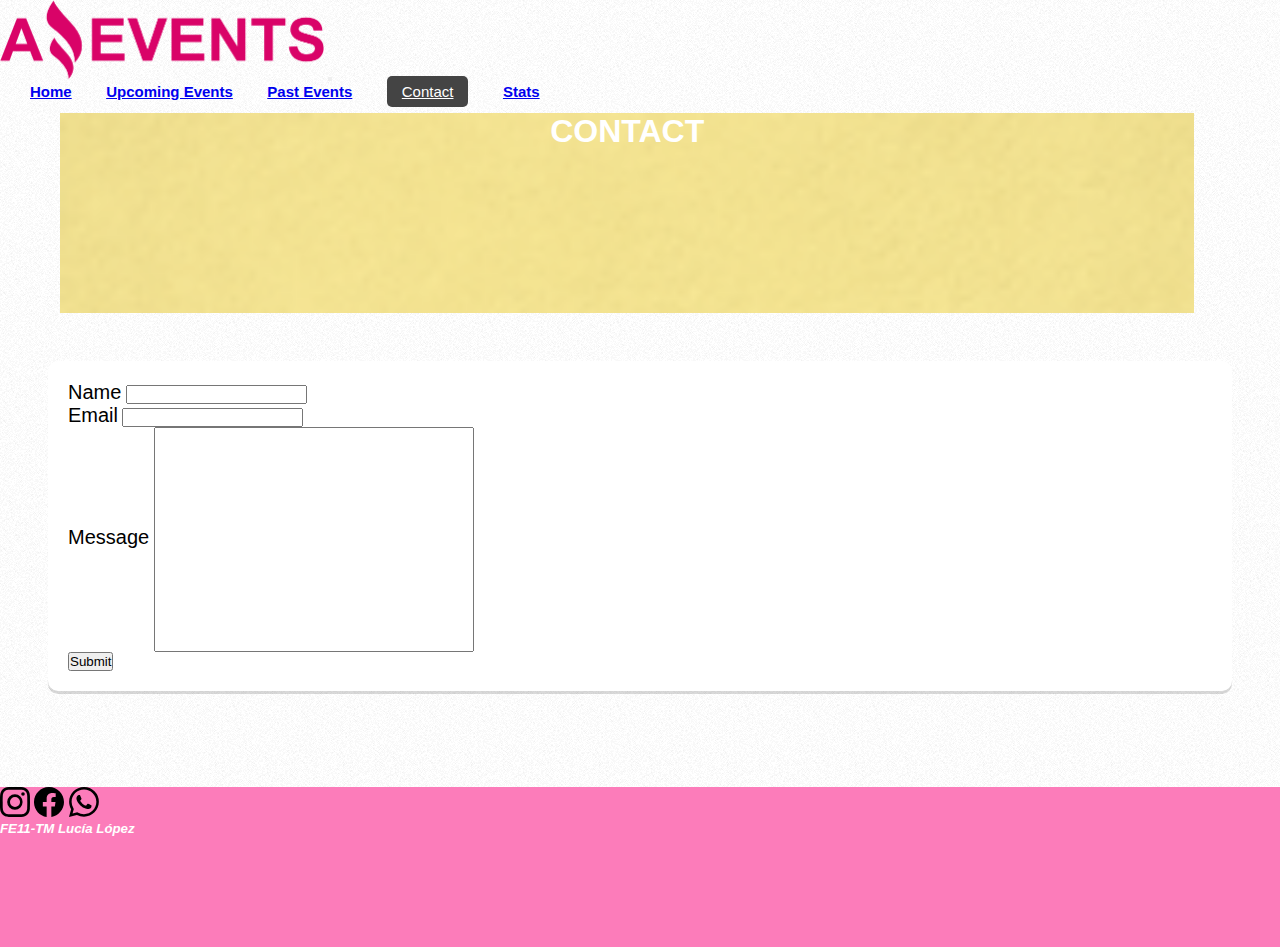
<file: contact.html>
<!DOCTYPE html>
<html lang="en">
<head>
    <meta charset="UTF-8">
    <meta http-equiv="X-UA-Compatible" content="IE=edge">
    <meta name="viewport" content="width=device-width, initial-scale=1.0">
    <title>Amazing Events | Contact</title>
    <link rel="shortcut icon" href="./assets/Diseño-sin-título-_5_.ico">
    <link rel="stylesheet" href="./CSS/style.css">
    <link href="https://cdn.jsdelivr.net/npm/bootstrap@5.3.0-alpha1/dist/css/bootstrap.min.css" rel="stylesheet" integrity="sha384-GLhlTQ8iRABdZLl6O3oVMWSktQOp6b7In1Zl3/Jr59b6EGGoI1aFkw7cmDA6j6gD" crossorigin="anonymous">
</head>
<body>
    <div id="header-wrapper">
        <nav class="navbar navbar-expand-lg ">
        <div class="container-fluid m-5">
            <img src="./assets/Logo_Amazing_Events.png" alt="logo" width="324" height="79">
            <button class="navbar-toggler" type="button" data-bs-toggle="collapse" data-bs-target="#navbarNav" aria-controls="navbarNav" aria-expanded="false" aria-label="Toggle navigation">
                <span class="navbar-toggler-icon"></span>
            </button>
            <div class="collapse navbar-collapse" id="navbarNav">
                <ul class="navbar-nav">
                    <li class="nav-item">
                      <a class="nav-link" href="index.html" id="one">Home</a>
                    </li>
                    <li class="nav-item">
                      <a class="nav-link" href="upcomingEvents.html" id="two">Upcoming Events</a>
                    </li>
                    <li class="nav-item">
                      <a class="nav-link" href="pastEvents.html" id="three">Past Events</a>
                    </li>
                    <li class="nav-item">
                      <a class="nav-link active text-light" aria-current="page" href="#">Contact</a>
                    </li>
                    <li class="nav-item">
                      <a class="nav-link" href="stats.html" id="four">Stats</a>
                    </li>
                  </ul>
            </div>    
        </div>
       </nav>
    </div>
    <header>
            <div id="carouselExample" class="carousel slide ">
                <div class="carousel-inner h-100">
                  <div class="carousel-item active" style="background-image: url(./assets/4.png);">
                    <div class="row">
                        <div class="my-auto text-center">
                            <h1 class="text-center p-5">CONTACT</h1>
                        </div>
                    </div>
                  </div>
                  <div class="carousel-item" style="background-image: url(./assets/5.png);">
                    <div class="row">
                        <div class="my-auto text-center">
                            <h1 class="text-center p-5">STATS</h1>
                        </div>
                    </div>
                  </div>
                  <div class="carousel-item" style="background-image: url(./assets/1.png);">
                    <div class="row">
                        <div class="my-auto text-center">
                            <h1 class="text-center p-5">HOME</h1>
                        </div>
                    </div>
                  </div>
                  <div class="carousel-item" style="background-image: url(./assets/2.png);">
                    <div class="row">
                        <div class="my-auto text-center">
                            <h1 class="text-center p-5">UP COMING EVENTS</h1>
                        </div>
                    </div>
                  </div>
                  <div class="carousel-item" style="background-image: url(./assets/3.png);">
                    <div class="row">
                        <div class="my-auto text-center">
                            <h1 class="text-center p-5">PAST EVENTS</h1>
                        </div>
                    </div>
                  </div>
                </div>
                <a class="carousel-control-prev" role="button" href="./pastEvents.html"  data-bs-slide="prev"> 
                <span class="carousel-control-prev-icon" aria-hidden="true"></span>
                <!-- <span class="visually-hidden"></span> -->
                </a>
                <a class="carousel-control-next" role="button" href="./stats.html" data-bs-slide="next">
                    <span class="carousel-control-next-icon" aria-hidden="true"></span>
                    <span class="visually-hidden">Next</span>
                 </a> 
            </div>
    </header>
    <main>
        <div class="form d-flex justify-content-center flex-wrap">
            <form class="contact">
                <div class="mb-4">
                  <label  class="form-label">Name</label>
                  <input type="text" class="form-text" id="Inputname">
                </div>
                <div class="mb-4">
                  <label class="form-label">Email</label>
                  <input type="email" class="form-text" id="exampleInput">
                </div>
                <div class="mb-4">
                    <label  class="form-label">Message</label>
                    <input type="text" class="form-text" id="Inputtext">
                </div>
                <button type="submit" class="btn btn-warning">Submit</button>
              </form>
        </div>
    </main>
    <footer>
        <!-- footer cambiado -->
        <div class="footer" style="height: 10rem;">
            <div class="icons d-flex d-inline-flex gap-3 p-5">
                <svg xmlns="http://www.w3.org/2000/svg" width="30" height="30"  class="bi bi-instagram" viewBox="0 0 16 16">
                    <a href="https://www.instagram.com/">
                    <path d="M8 0C5.829 0 5.556.01 4.703.048 3.85.088 3.269.222 2.76.42a3.917 3.917 0 0 0-1.417.923A3.927 3.927 0 0 0 .42 2.76C.222 3.268.087 3.85.048 4.7.01 5.555 0 5.827 0 8.001c0 2.172.01 2.444.048 3.297.04.852.174 1.433.372 1.942.205.526.478.972.923 1.417.444.445.89.719 1.416.923.51.198 1.09.333 1.942.372C5.555 15.99 5.827 16 8 16s2.444-.01 3.298-.048c.851-.04 1.434-.174 1.943-.372a3.916 3.916 0 0 0 1.416-.923c.445-.445.718-.891.923-1.417.197-.509.332-1.09.372-1.942C15.99 10.445 16 10.173 16 8s-.01-2.445-.048-3.299c-.04-.851-.175-1.433-.372-1.941a3.926 3.926 0 0 0-.923-1.417A3.911 3.911 0 0 0 13.24.42c-.51-.198-1.092-.333-1.943-.372C10.443.01 10.172 0 7.998 0h.003zm-.717 1.442h.718c2.136 0 2.389.007 3.232.046.78.035 1.204.166 1.486.275.373.145.64.319.92.599.28.28.453.546.598.92.11.281.24.705.275 1.485.039.843.047 1.096.047 3.231s-.008 2.389-.047 3.232c-.035.78-.166 1.203-.275 1.485a2.47 2.47 0 0 1-.599.919c-.28.28-.546.453-.92.598-.28.11-.704.24-1.485.276-.843.038-1.096.047-3.232.047s-2.39-.009-3.233-.047c-.78-.036-1.203-.166-1.485-.276a2.478 2.478 0 0 1-.92-.598 2.48 2.48 0 0 1-.6-.92c-.109-.281-.24-.705-.275-1.485-.038-.843-.046-1.096-.046-3.233 0-2.136.008-2.388.046-3.231.036-.78.166-1.204.276-1.486.145-.373.319-.64.599-.92.28-.28.546-.453.92-.598.282-.11.705-.24 1.485-.276.738-.034 1.024-.044 2.515-.045v.002zm4.988 1.328a.96.96 0 1 0 0 1.92.96.96 0 0 0 0-1.92zm-4.27 1.122a4.109 4.109 0 1 0 0 8.217 4.109 4.109 0 0 0 0-8.217zm0 1.441a2.667 2.667 0 1 1 0 5.334 2.667 2.667 0 0 1 0-5.334z"/>
                    </a>
                </svg>
                <svg xmlns="http://www.w3.org/2000/svg" width="30" height="30"  class="bi bi-facebook" viewBox="0 0 16 16">
                    <a href="https://www.facebook.com/">
                    <path d="M16 8.049c0-4.446-3.582-8.05-8-8.05C3.58 0-.002 3.603-.002 8.05c0 4.017 2.926 7.347 6.75 7.951v-5.625h-2.03V8.05H6.75V6.275c0-2.017 1.195-3.131 3.022-3.131.876 0 1.791.157 1.791.157v1.98h-1.009c-.993 0-1.303.621-1.303 1.258v1.51h2.218l-.354 2.326H9.25V16c3.824-.604 6.75-3.934 6.75-7.951z"/>
                    </a>
                </svg>
                <svg xmlns="http://www.w3.org/2000/svg" width="30" height="30" class="bi bi-whatsapp" viewBox="0 0 16 16">
                    <a href="htt://www.whatsapp.com/"><path d="M13.601 2.326A7.854 7.854 0 0 0 7.994 0C3.627 0 .068 3.558.064 7.926c0 1.399.366 2.76 1.057 3.965L0 16l4.204-1.102a7.933 7.933 0 0 0 3.79.965h.004c4.368 0 7.926-3.558 7.93-7.93A7.898 7.898 0 0 0 13.6 2.326zM7.994 14.521a6.573 6.573 0 0 1-3.356-.92l-.24-.144-2.494.654.666-2.433-.156-.251a6.56 6.56 0 0 1-1.007-3.505c0-3.626 2.957-6.584 6.591-6.584a6.56 6.56 0 0 1 4.66 1.931 6.557 6.557 0 0 1 1.928 4.66c-.004 3.639-2.961 6.592-6.592 6.592zm3.615-4.934c-.197-.099-1.17-.578-1.353-.646-.182-.065-.315-.099-.445.099-.133.197-.513.646-.627.775-.114.133-.232.148-.43.05-.197-.1-.836-.308-1.592-.985-.59-.525-.985-1.175-1.103-1.372-.114-.198-.011-.304.088-.403.087-.088.197-.232.296-.346.1-.114.133-.198.198-.33.065-.134.034-.248-.015-.347-.05-.099-.445-1.076-.612-1.47-.16-.389-.323-.335-.445-.34-.114-.007-.247-.007-.38-.007a.729.729 0 0 0-.529.247c-.182.198-.691.677-.691 1.654 0 .977.71 1.916.81 2.049.098.133 1.394 2.132 3.383 2.992.47.205.84.326 1.129.418.475.152.904.129 1.246.08.38-.058 1.171-.48 1.338-.943.164-.464.164-.86.114-.943-.049-.084-.182-.133-.38-.232z"/></a>            
                </svg> 
            </div>
            <div class="cohort d-inline-flex justify-content-center" id="cohort">
                <h5>FE11-TM Lucía López</h5>
            </div>   
        </div>
    </footer>
    <script src="https://cdn.jsdelivr.net/npm/bootstrap@5.3.0-alpha1/dist/js/bootstrap.bundle.min.js" integrity="sha384-w76AqPfDkMBDXo30jS1Sgez6pr3x5MlQ1ZAGC+nuZB+EYdgRZgiwxhTBTkF7CXvN" crossorigin="anonymous"></script>
</body>
</html>
</file>
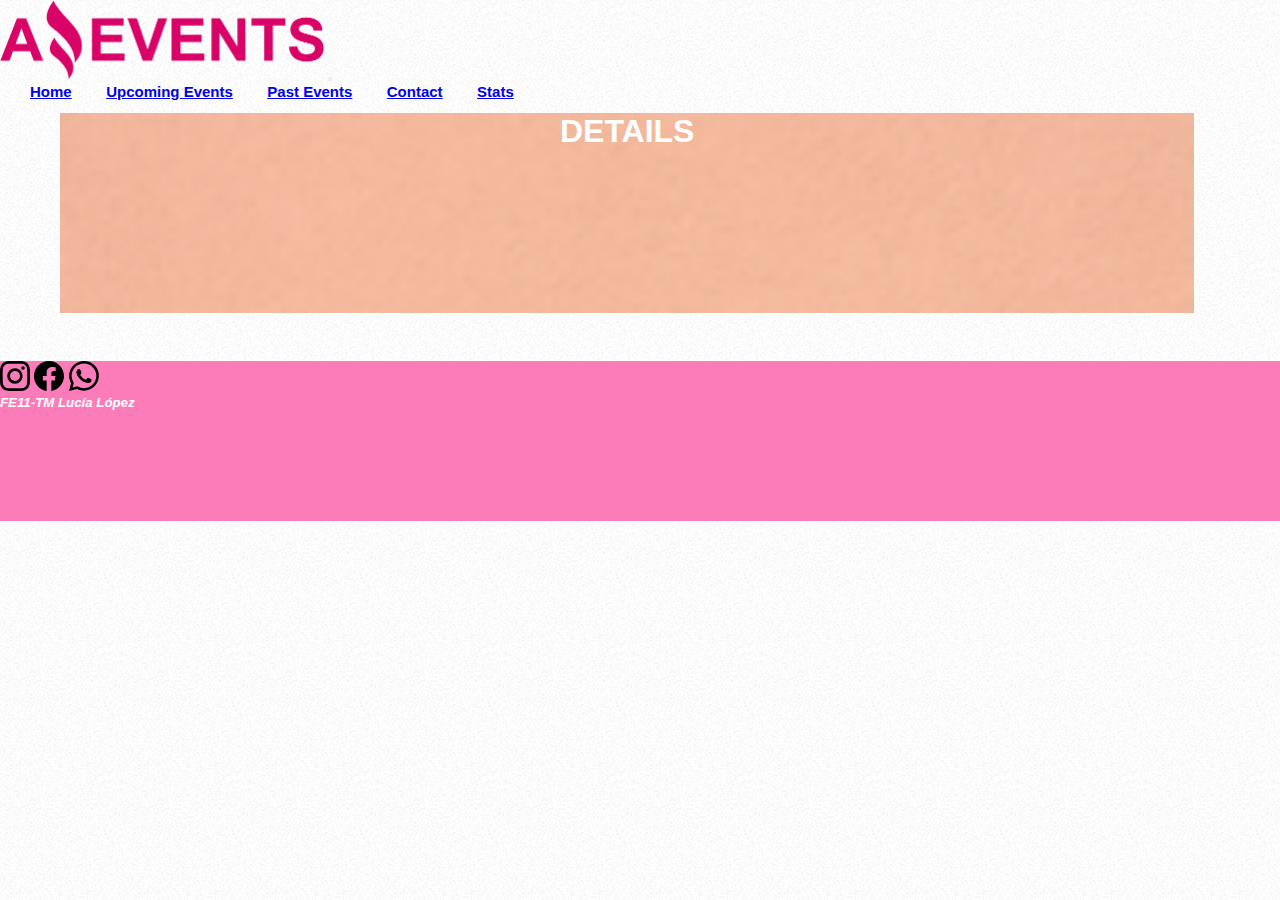
<file: details.html>
<!DOCTYPE html>
<html lang="en">
<head>
    <meta charset="UTF-8">
    <meta http-equiv="X-UA-Compatible" content="IE=edge">
    <meta name="viewport" content="width=device-width, initial-scale=1.0">
    <title>Amazing Events | Details</title>
    <link rel="shortcut icon" href="./assets/Diseño-sin-título-_5_.ico">
    <link rel="stylesheet" href="./CSS/style.css">
    <link href="https://cdn.jsdelivr.net/npm/bootstrap@5.3.0-alpha1/dist/css/bootstrap.min.css" rel="stylesheet" integrity="sha384-GLhlTQ8iRABdZLl6O3oVMWSktQOp6b7In1Zl3/Jr59b6EGGoI1aFkw7cmDA6j6gD" crossorigin="anonymous">
</head>
<body>
    <div id="header-wrapper">
        <nav class="navbar navbar-expand-lg ">
        <div class="container-fluid m-5">
            <img src="./assets/Logo_Amazing_Events.png" alt="logo" width="324" height="79">
            <button class="navbar-toggler" type="button" data-bs-toggle="collapse" data-bs-target="#navbarNav" aria-controls="navbarNav" aria-expanded="false" aria-label="Toggle navigation">
                <span class="navbar-toggler-icon"></span>
            </button>
            <div class="collapse navbar-collapse" id="navbarNav">
                <ul class="navbar-nav">
                    <li class="nav-item">
                      <a class="nav-link" href="index.html">Home</a>
                    </li>
                    <li class="nav-item">
                      <a class="nav-link" href="upcomingEvents.html">Upcoming Events</a>
                    </li>
                    <li class="nav-item">
                      <a class="nav-link" href="pastEvents.html">Past Events</a>
                    </li>
                    <li class="nav-item">
                      <a class="nav-link" href="contact.html">Contact</a>
                    </li>
                    <li class="nav-item">
                      <a class="nav-link" href="stats.html">Stats</a>
                    </li>
                  </ul>
            </div>    
        </div>
       </nav>
    </div>
    <header>
      <div id="carouselExample" class="carousel slide ">
          <div class="carousel-inner h-100">
            <div class="carousel-item active" style="background-image: url(./assets/6.png);">
              <div class="row">
                  <div class="my-auto text-center">
                      <h1 class="text-center p-5">DETAILS</h1>
                  </div>
              </div>
            </div>
            <div class="carousel-item" style="background-image: url(./assets/1.png);">
              <div class="row">
                  <div class="my-auto text-center">
                      <h1 class="text-center p-5">HOME</h1>
                  </div>
              </div>
            </div>
            <div class="carousel-item" style="background-image: url(./assets/2.png);">
              <div class="row">
                  <div class="my-auto text-center">
                      <h1 class="text-center p-5">UPCOMING EVENTS</h1>
                  </div>
              </div>
            </div>
            <div class="carousel-item" style="background-image: url(./assets/3.png);">
              <div class="row">
                  <div class="my-auto text-center">
                      <h1 class="text-center p-5">PAST EVENTS</h1>
                  </div>
              </div>
            </div>
            <div class="carousel-item" style="background-image: url(./assets/4.png);">
              <div class="row">
                  <div class="my-auto text-center">
                      <h1 class="text-center p-5">CONTACT</h1>
                  </div>
              </div>
            </div>
            <div class="carousel-item" style="background-image: url(./assets/5.png);">
              <div class="row">
                  <div class="my-auto text-center">
                      <h1 class="text-center p-5">STATS</h1>
                  </div>
              </div>
            </div>
          </div>
          <a class="carousel-control-prev" role="button" href="./index.html"  data-bs-slide="prev"> 
            <span class="carousel-control-prev-icon" aria-hidden="true"></span>
            <span class="visually-hidden"></span>
        </a>
        <a class="carousel-control-next" role="button" href="./index.html" data-bs-slide="next">
            <span class="carousel-control-next-icon" aria-hidden="true"></span>
            <span class="visually-hidden">Next</span>
        </a> 
      </div>
  </header>
    <main class="details d-flex justify-content-center">
      <div class="card" style="width: 18rem;" id="cardDetail">
        <!-- Aquí van las cards details -->
      </div>  
    </main>
    <footer>
      <div class="footer" style="height: 10rem;">
          <div class="icons d-flex d-inline-flex gap-3 p-5">
              <svg xmlns="http://www.w3.org/2000/svg" width="30" height="30"  class="bi bi-instagram" viewBox="0 0 16 16">
                  <a href="https://www.instagram.com/">
                  <path d="M8 0C5.829 0 5.556.01 4.703.048 3.85.088 3.269.222 2.76.42a3.917 3.917 0 0 0-1.417.923A3.927 3.927 0 0 0 .42 2.76C.222 3.268.087 3.85.048 4.7.01 5.555 0 5.827 0 8.001c0 2.172.01 2.444.048 3.297.04.852.174 1.433.372 1.942.205.526.478.972.923 1.417.444.445.89.719 1.416.923.51.198 1.09.333 1.942.372C5.555 15.99 5.827 16 8 16s2.444-.01 3.298-.048c.851-.04 1.434-.174 1.943-.372a3.916 3.916 0 0 0 1.416-.923c.445-.445.718-.891.923-1.417.197-.509.332-1.09.372-1.942C15.99 10.445 16 10.173 16 8s-.01-2.445-.048-3.299c-.04-.851-.175-1.433-.372-1.941a3.926 3.926 0 0 0-.923-1.417A3.911 3.911 0 0 0 13.24.42c-.51-.198-1.092-.333-1.943-.372C10.443.01 10.172 0 7.998 0h.003zm-.717 1.442h.718c2.136 0 2.389.007 3.232.046.78.035 1.204.166 1.486.275.373.145.64.319.92.599.28.28.453.546.598.92.11.281.24.705.275 1.485.039.843.047 1.096.047 3.231s-.008 2.389-.047 3.232c-.035.78-.166 1.203-.275 1.485a2.47 2.47 0 0 1-.599.919c-.28.28-.546.453-.92.598-.28.11-.704.24-1.485.276-.843.038-1.096.047-3.232.047s-2.39-.009-3.233-.047c-.78-.036-1.203-.166-1.485-.276a2.478 2.478 0 0 1-.92-.598 2.48 2.48 0 0 1-.6-.92c-.109-.281-.24-.705-.275-1.485-.038-.843-.046-1.096-.046-3.233 0-2.136.008-2.388.046-3.231.036-.78.166-1.204.276-1.486.145-.373.319-.64.599-.92.28-.28.546-.453.92-.598.282-.11.705-.24 1.485-.276.738-.034 1.024-.044 2.515-.045v.002zm4.988 1.328a.96.96 0 1 0 0 1.92.96.96 0 0 0 0-1.92zm-4.27 1.122a4.109 4.109 0 1 0 0 8.217 4.109 4.109 0 0 0 0-8.217zm0 1.441a2.667 2.667 0 1 1 0 5.334 2.667 2.667 0 0 1 0-5.334z"/>
                  </a>
              </svg>
              <svg xmlns="http://www.w3.org/2000/svg" width="30" height="30"  class="bi bi-facebook" viewBox="0 0 16 16">
                  <a href="https://www.facebook.com/">
                  <path d="M16 8.049c0-4.446-3.582-8.05-8-8.05C3.58 0-.002 3.603-.002 8.05c0 4.017 2.926 7.347 6.75 7.951v-5.625h-2.03V8.05H6.75V6.275c0-2.017 1.195-3.131 3.022-3.131.876 0 1.791.157 1.791.157v1.98h-1.009c-.993 0-1.303.621-1.303 1.258v1.51h2.218l-.354 2.326H9.25V16c3.824-.604 6.75-3.934 6.75-7.951z"/>
                  </a>
              </svg>
              <svg xmlns="http://www.w3.org/2000/svg" width="30" height="30" class="bi bi-whatsapp" viewBox="0 0 16 16">
                  <a href="htt://www.whatsapp.com/"><path d="M13.601 2.326A7.854 7.854 0 0 0 7.994 0C3.627 0 .068 3.558.064 7.926c0 1.399.366 2.76 1.057 3.965L0 16l4.204-1.102a7.933 7.933 0 0 0 3.79.965h.004c4.368 0 7.926-3.558 7.93-7.93A7.898 7.898 0 0 0 13.6 2.326zM7.994 14.521a6.573 6.573 0 0 1-3.356-.92l-.24-.144-2.494.654.666-2.433-.156-.251a6.56 6.56 0 0 1-1.007-3.505c0-3.626 2.957-6.584 6.591-6.584a6.56 6.56 0 0 1 4.66 1.931 6.557 6.557 0 0 1 1.928 4.66c-.004 3.639-2.961 6.592-6.592 6.592zm3.615-4.934c-.197-.099-1.17-.578-1.353-.646-.182-.065-.315-.099-.445.099-.133.197-.513.646-.627.775-.114.133-.232.148-.43.05-.197-.1-.836-.308-1.592-.985-.59-.525-.985-1.175-1.103-1.372-.114-.198-.011-.304.088-.403.087-.088.197-.232.296-.346.1-.114.133-.198.198-.33.065-.134.034-.248-.015-.347-.05-.099-.445-1.076-.612-1.47-.16-.389-.323-.335-.445-.34-.114-.007-.247-.007-.38-.007a.729.729 0 0 0-.529.247c-.182.198-.691.677-.691 1.654 0 .977.71 1.916.81 2.049.098.133 1.394 2.132 3.383 2.992.47.205.84.326 1.129.418.475.152.904.129 1.246.08.38-.058 1.171-.48 1.338-.943.164-.464.164-.86.114-.943-.049-.084-.182-.133-.38-.232z"/></a>            
              </svg> 
          </div>
          <div class="cohort d-inline-flex justify-content-center" id="cohort">
              <h5>FE11-TM Lucía López</h5>
          </div>   
      </div>
  </footer>
    <script src="https://cdn.jsdelivr.net/npm/bootstrap@5.3.0-alpha1/dist/js/bootstrap.bundle.min.js" integrity="sha384-w76AqPfDkMBDXo30jS1Sgez6pr3x5MlQ1ZAGC+nuZB+EYdgRZgiwxhTBTkF7CXvN" crossorigin="anonymous"></script>
    <script type = "module" src="./JS/amazing.js"></script>
    <script type = "module" src="./JS/details.js"></script>
</body>
</html>
</file>
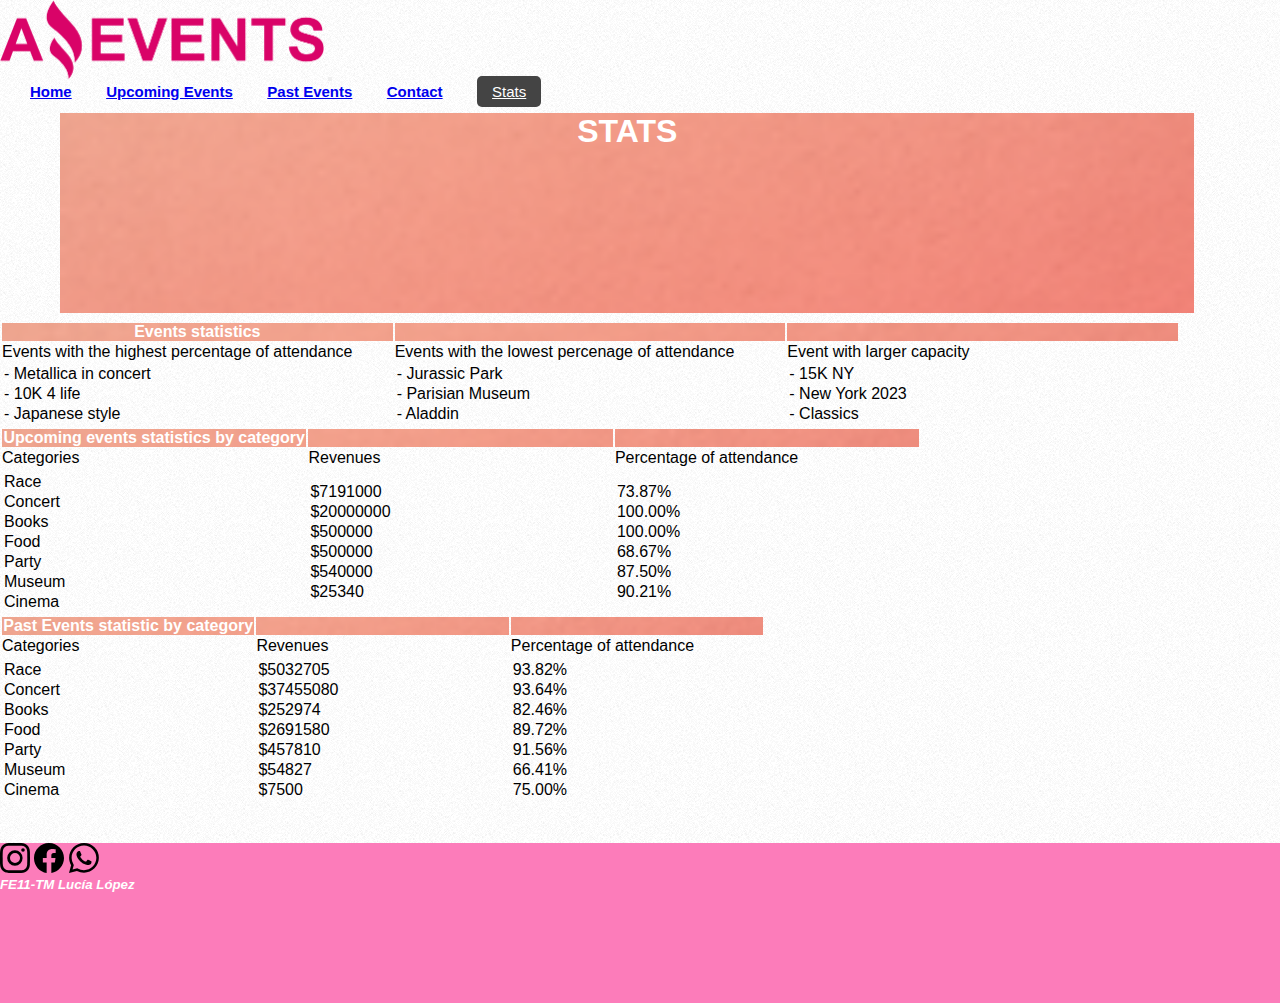
<file: stats.html>
<!DOCTYPE html>
<html lang="en">
<head>
    <meta charset="UTF-8">
    <meta http-equiv="X-UA-Compatible" content="IE=edge">
    <meta name="viewport" content="width=device-width, initial-scale=1.0">
    <title>Amazing Events | Stats</title>
    <link rel="shortcut icon" href="./assets/Diseño-sin-título-_5_.ico">
    <link rel="stylesheet" href="./CSS/style.css">
    <link href="https://cdn.jsdelivr.net/npm/bootstrap@5.3.0-alpha1/dist/css/bootstrap.min.css" rel="stylesheet" integrity="sha384-GLhlTQ8iRABdZLl6O3oVMWSktQOp6b7In1Zl3/Jr59b6EGGoI1aFkw7cmDA6j6gD" crossorigin="anonymous">
</head>
<body>
    <div id="header-wrapper">
        <nav class="navbar navbar-expand-lg ">
        <div class="container-fluid m-5">
            <img src="./assets/Logo_Amazing_Events.png" alt="logo" width="324" height="79">
            <button class="navbar-toggler" type="button" data-bs-toggle="collapse" data-bs-target="#navbarNav" aria-controls="navbarNav" aria-expanded="false" aria-label="Toggle navigation">
                <span class="navbar-toggler-icon"></span>
            </button>
            <div class="collapse navbar-collapse" id="navbarNav">
                <ul class="navbar-nav">
                    <li class="nav-item">
                      <a class="nav-link" href="index.html" id="one">Home</a>
                    </li>
                    <li class="nav-item">
                      <a class="nav-link" href="upcomingEvents.html" id="two">Upcoming Events</a>
                    </li>
                    <li class="nav-item">
                      <a class="nav-link" href="pastEvents.html" id="three">Past Events</a>
                    </li>
                    <li class="nav-item">
                      <a class="nav-link" href="contact.html" id="four">Contact</a>
                    </li>
                    <li class="nav-item">
                      <a class="nav-link active text-light" aria-current="page" href="#">Stats</a>
                    </li>
                  </ul>
            </div>    
        </div>
       </nav>
    </div>
    <header>
        <div id="carouselExample" class="carousel slide ">
            <div class="carousel-inner h-100">
              <div class="carousel-item active" style="background-image: url(./assets/5.png);">
                <div class="row">
                    <div class="my-auto text-center">
                        <h1 class="text-center p-5">STATS</h1>
                    </div>
                </div>
              </div>
              <div class="carousel-item" style="background-image: url(./assets/1.png);">
                <div class="row">
                    <div class="my-auto text-center">
                        <h1 class="text-center p-5">HOME</h1>
                    </div>
                </div>
              </div>
              <div class="carousel-item" style="background-image: url(./assets/2.png);">
                <div class="row">
                    <div class="my-auto text-center">
                        <h1 class="text-center p-5">UP COMING EVENTS</h1>
                    </div>
                </div>
              </div>
              <div class="carousel-item" style="background-image: url(./assets/3.png);">
                <div class="row">
                    <div class="my-auto text-center">
                        <h1 class="text-center p-5">PAST EVENTS</h1>
                    </div>
                </div>
              </div>
              <div class="carousel-item" style="background-image: url(./assets/4.png);">
                <div class="row">
                    <div class="my-auto text-center">
                        <h1 class="text-center p-5">CONTACT</h1>
                    </div>
                </div>
              </div> 
            </div>
            <a class="carousel-control-prev" role="button" href="./contact.html"  data-bs-slide="prev"> 
                <span class="carousel-control-prev-icon" aria-hidden="true"></span>
                <span class="visually-hidden"></span>
            </a>
            <a class="carousel-control-next" role="button" href="./index.html" data-bs-slide="next">
                <span class="carousel-control-next-icon" aria-hidden="true"></span>
                <span class="visually-hidden">Next</span>
            </a> 
        </div>
    </header>
    <main class="table d-flex justify-content-center">
        <div class="tables justify-content-center">
            <table class="table m-5" style="table-layout: fixed; width: 100%;" >
                <thead>
                    <tr>
                        <th>Events statistics</th>
                        <th></th>
                        <th></th>
                    </tr>
                </thead>
                <tbody id="tbody1">
                    <tr class="fw-bold">
                        <td style="width: 33%;">Events with the highest percentage of attendance</td>
                        <td style="width: 33%;">Events with the lowest percenage of attendance</td>
                        <td style="width: 33%;">Event with larger capacity</td>
                    </tr>
                    <tr id="most-attended-col" >
                        <td id="first-column" style="width: 33%;"></td>    
                        <td id="second-column" style="width: 33%;"></td>
                        <td id="third-column" style="width: 33%;"></td>
                    </tr>
                </tbody>
              </table>
              <table class="table m-5">
                <thead>
                    <tr>
                        <th>Upcoming events statistics by category</th>
                        <th></th>
                        <th></th>
                    </tr>
                </thead>
                <tbody id="tbody2">
                    <tr>
                        <td class="fw-bold" style="width: 33%;">Categories</td>
                        <td class="fw-bold" style="width: 33%;">Revenues</td>
                        <td class="fw-bold" style="width: 33%;">Percentage of attendance</td>
                    </tr>
                    <tr>
                        <tr id="most-attended-col2" >
                            <td id="first-column2"></td>    
                            <td id="second-column2"></td>
                            <td id="third-column2"></td>
                        </tr>
                    </tr>  
                </tbody>
              </table>
              <table class="table m-5">
                <thead>
                    <tr>
                        <th>Past Events statistic by category</th>
                        <th></th>
                        <th></th>
                    </tr>
                </thead>
                <tbody>
                    <tr>
                        <td class="fw-bold" style="width: 33%;">Categories</td>
                        <td class="fw-bold" style="width: 33%;">Revenues</td>
                        <td class="fw-bold" style="width: 33%;">Percentage of attendance</td>
                    </tr>
                    <tr>
                        <tr id="most-attended-col3" >
                            <td id="first-column3"></td>    
                            <td id="second-column3"></td>
                            <td id="third-column3"></td>
                        </tr>
                    </tr>
                </tbody>
              </table>
        </div>
    </main>
    <footer>
        <div class="footer" style="height: 10rem;">
            <div class="icons d-flex d-inline-flex gap-3 p-5">
                <svg xmlns="http://www.w3.org/2000/svg" width="30" height="30"  class="bi bi-instagram" viewBox="0 0 16 16">
                    <a href="https://www.instagram.com/">
                    <path d="M8 0C5.829 0 5.556.01 4.703.048 3.85.088 3.269.222 2.76.42a3.917 3.917 0 0 0-1.417.923A3.927 3.927 0 0 0 .42 2.76C.222 3.268.087 3.85.048 4.7.01 5.555 0 5.827 0 8.001c0 2.172.01 2.444.048 3.297.04.852.174 1.433.372 1.942.205.526.478.972.923 1.417.444.445.89.719 1.416.923.51.198 1.09.333 1.942.372C5.555 15.99 5.827 16 8 16s2.444-.01 3.298-.048c.851-.04 1.434-.174 1.943-.372a3.916 3.916 0 0 0 1.416-.923c.445-.445.718-.891.923-1.417.197-.509.332-1.09.372-1.942C15.99 10.445 16 10.173 16 8s-.01-2.445-.048-3.299c-.04-.851-.175-1.433-.372-1.941a3.926 3.926 0 0 0-.923-1.417A3.911 3.911 0 0 0 13.24.42c-.51-.198-1.092-.333-1.943-.372C10.443.01 10.172 0 7.998 0h.003zm-.717 1.442h.718c2.136 0 2.389.007 3.232.046.78.035 1.204.166 1.486.275.373.145.64.319.92.599.28.28.453.546.598.92.11.281.24.705.275 1.485.039.843.047 1.096.047 3.231s-.008 2.389-.047 3.232c-.035.78-.166 1.203-.275 1.485a2.47 2.47 0 0 1-.599.919c-.28.28-.546.453-.92.598-.28.11-.704.24-1.485.276-.843.038-1.096.047-3.232.047s-2.39-.009-3.233-.047c-.78-.036-1.203-.166-1.485-.276a2.478 2.478 0 0 1-.92-.598 2.48 2.48 0 0 1-.6-.92c-.109-.281-.24-.705-.275-1.485-.038-.843-.046-1.096-.046-3.233 0-2.136.008-2.388.046-3.231.036-.78.166-1.204.276-1.486.145-.373.319-.64.599-.92.28-.28.546-.453.92-.598.282-.11.705-.24 1.485-.276.738-.034 1.024-.044 2.515-.045v.002zm4.988 1.328a.96.96 0 1 0 0 1.92.96.96 0 0 0 0-1.92zm-4.27 1.122a4.109 4.109 0 1 0 0 8.217 4.109 4.109 0 0 0 0-8.217zm0 1.441a2.667 2.667 0 1 1 0 5.334 2.667 2.667 0 0 1 0-5.334z"/>
                    </a>
                </svg>
                <svg xmlns="http://www.w3.org/2000/svg" width="30" height="30"  class="bi bi-facebook" viewBox="0 0 16 16">
                    <a href="https://www.facebook.com/">
                    <path d="M16 8.049c0-4.446-3.582-8.05-8-8.05C3.58 0-.002 3.603-.002 8.05c0 4.017 2.926 7.347 6.75 7.951v-5.625h-2.03V8.05H6.75V6.275c0-2.017 1.195-3.131 3.022-3.131.876 0 1.791.157 1.791.157v1.98h-1.009c-.993 0-1.303.621-1.303 1.258v1.51h2.218l-.354 2.326H9.25V16c3.824-.604 6.75-3.934 6.75-7.951z"/>
                    </a>
                </svg>
                <svg xmlns="http://www.w3.org/2000/svg" width="30" height="30" class="bi bi-whatsapp" viewBox="0 0 16 16">
                    <a href="htt://www.whatsapp.com/"><path d="M13.601 2.326A7.854 7.854 0 0 0 7.994 0C3.627 0 .068 3.558.064 7.926c0 1.399.366 2.76 1.057 3.965L0 16l4.204-1.102a7.933 7.933 0 0 0 3.79.965h.004c4.368 0 7.926-3.558 7.93-7.93A7.898 7.898 0 0 0 13.6 2.326zM7.994 14.521a6.573 6.573 0 0 1-3.356-.92l-.24-.144-2.494.654.666-2.433-.156-.251a6.56 6.56 0 0 1-1.007-3.505c0-3.626 2.957-6.584 6.591-6.584a6.56 6.56 0 0 1 4.66 1.931 6.557 6.557 0 0 1 1.928 4.66c-.004 3.639-2.961 6.592-6.592 6.592zm3.615-4.934c-.197-.099-1.17-.578-1.353-.646-.182-.065-.315-.099-.445.099-.133.197-.513.646-.627.775-.114.133-.232.148-.43.05-.197-.1-.836-.308-1.592-.985-.59-.525-.985-1.175-1.103-1.372-.114-.198-.011-.304.088-.403.087-.088.197-.232.296-.346.1-.114.133-.198.198-.33.065-.134.034-.248-.015-.347-.05-.099-.445-1.076-.612-1.47-.16-.389-.323-.335-.445-.34-.114-.007-.247-.007-.38-.007a.729.729 0 0 0-.529.247c-.182.198-.691.677-.691 1.654 0 .977.71 1.916.81 2.049.098.133 1.394 2.132 3.383 2.992.47.205.84.326 1.129.418.475.152.904.129 1.246.08.38-.058 1.171-.48 1.338-.943.164-.464.164-.86.114-.943-.049-.084-.182-.133-.38-.232z"/></a>            
                </svg> 
            </div>
            <div class="cohort d-inline-flex justify-content-center" id="cohort">
                <h5>FE11-TM Lucía López</h5>
            </div>   
        </div>
    </footer>
    <script src="https://cdn.jsdelivr.net/npm/bootstrap@5.3.0-alpha1/dist/js/bootstrap.bundle.min.js" integrity="sha384-w76AqPfDkMBDXo30jS1Sgez6pr3x5MlQ1ZAGC+nuZB+EYdgRZgiwxhTBTkF7CXvN" crossorigin="anonymous"></script>
    <script type = "module" src="./JS/stats.js"></script>
</body>
</html>
</file>
<file: CSS/style.css>
*{
    margin: 0;
    padding: 0;
    box-sizing: border-box;
    font-family:Open Sans, sans-serif;
}
body {
    background-image:url(../assets/bg01.png); 
}
#header-wrapper{
    padding: em  3em;  
}
/* Nav */
.nav-item{
    display: inline-block;
    color:#fffefe;
    font-size: 15px;
    font-weight: bold;
    text-align: center;
    text-decoration: none;
    padding: 0px 0px 0px 30px;
}
#one:hover,#two:hover, #three:hover, #four:hover{
    color:#444444;
    background-color: #ffffff;
    padding: 6.6px 15px;
    border-radius: 5px;   
}
a[href="#"]{
    color:white;
    font: 15px "Open Sans",sans-serif;
    background-color: #444444;
    padding: 6.6px 15px;
    border-radius: 5px;
}
/*Carousel*/
.carousel-item {
    height: 65vh;
    min-height: 300px;
    background: no-repeat center center scroll;
    -webkit-background-size: cover;
    -moz-background-size: cover;
    -o-background-size: cover;
    background-size: cover;
  }
.carousel-item h1 {
    margin: 0;
    color: white;
    display: flex;
    justify-content: center;
}
#carouselExample{
    height: 260px;
    width: 98vw;
    padding:60px;
    position: relative;
    bottom: 3rem;
    overflow-x: hidden;
}
.carousel-inner{
    height: 600px;
    border-radius: 10px;
    box-shadow: 0px 3px 0px 0px rgb(0 0 0 / 15%);
}
/*CARDS*/
.card-columns .card {
    display: inline-block;
    width: 100%;
} 
.card-img-top {
    width: 100%;
    height: 200px !important;
    border-top-left-radius: calc(0.25rem - 1px);
    border-top-right-radius: calc(0.25rem - 1px);
}
.category{
    margin: 1rem;
    position: relative;bottom: 6rem;
    display: flex;
}
label{
    font-size: 20px;
}
#search{
    position: relative;
    bottom: 10rem;
    display: flex;
    justify-content: center;
    align-items: center;
    height: 10vh;
    left: 130px;
}
.cards{
    margin: 3rem;
    position: relative;
    bottom: 10rem; 
}
.card{
    box-shadow: 0px 3px 0px 0px rgb(0 0 0 / 15%);
}
.botton{
    display:flex;
    justify-content:center;  
    padding-bottom: 1rem;
}
.footer{
    background-color: #fc7cba;
}
#cohort{
    color: white;
    font-style: italic;
}
form{
    margin: 3rem;
    position: relative;
    background-color:white;
    padding: 20px;
    border-radius: 10px;
    box-shadow: 0px 3px 0px 0px rgb(0 0 0 / 15%);
}
.form{
    position: relative;
    bottom: 3rem;
}
#Inputtext{
    width: 25vw;
    height: 25vh;
}
.details{
    position: relative;
    bottom:2.5rem;
    display:flex;
    justify-content: center;
}
.filter{
    display: none;
}
.tables{
    margin-right: 100px;
    border-radius: 10px;
    position: relative;
    bottom: 2.5rem;
}
thead{
    color:#ffffff;
    background-image: url(../assets/5.png);
    background-repeat: no-repeat;
    background-size: cover;
    border-radius: 10px;
}
</file>
